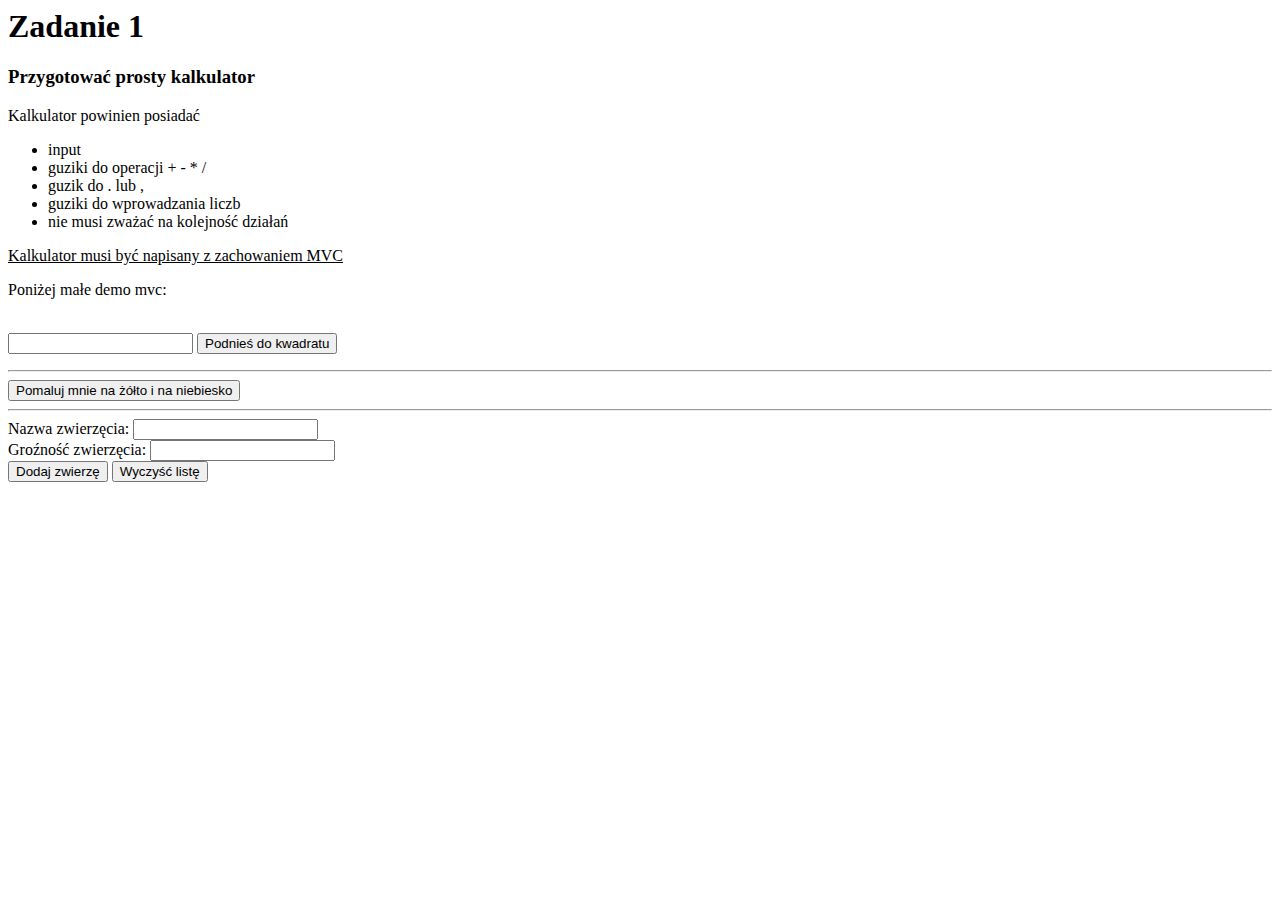
<file: 04-HTML-1/mvc.html>
<html>

<head>
</head>

<body>
    <h1>Zadanie 1</h1>
    <h3>Przygotować prosty kalkulator</h3>
    Kalkulator powinien posiadać
    <ul>
        <li>input</li>
        <li>guziki do operacji + - * /</li>
        <li>guzik do . lub ,</li>
        <li>guziki do wprowadzania liczb</li>
        <li>nie musi zważać na kolejność działań</li>
    </ul>
    <u>Kalkulator musi być napisany z zachowaniem MVC</u>

    <br />
    <p>Poniżej małe demo mvc:</p>
    <br />

    <input id="podawanaLiczba" />
    <button id="odpalaczPobieraniaLiczby">Podnieś do kwadratu</button>
    <p id="wynikDzialaniaNaLiczbie"></p>
    <hr />
    <button id="demoKolorowania">Pomaluj mnie na żółto i na niebiesko</button>
    <hr />
    <label>Nazwa zwierzęcia: </label><input id="nazwaZwierzecia" /><br />
    <label>Groźność zwierzęcia: </label><input id="groznoscZwierzecia" /><br />
    <button id="dodajZwierzeBtn">Dodaj zwierzę</button>
    <button id="wyczyscZwierzetaBtn">Wyczyść listę</button><br />
    <table id="wypisZwierzat" title="Wypis zwierząt"></table>

    <script src="model.js"></script>
    <script src="widok.js"></script>
    <script src="kontroler.js"></script>
</body>

</html>
</file>
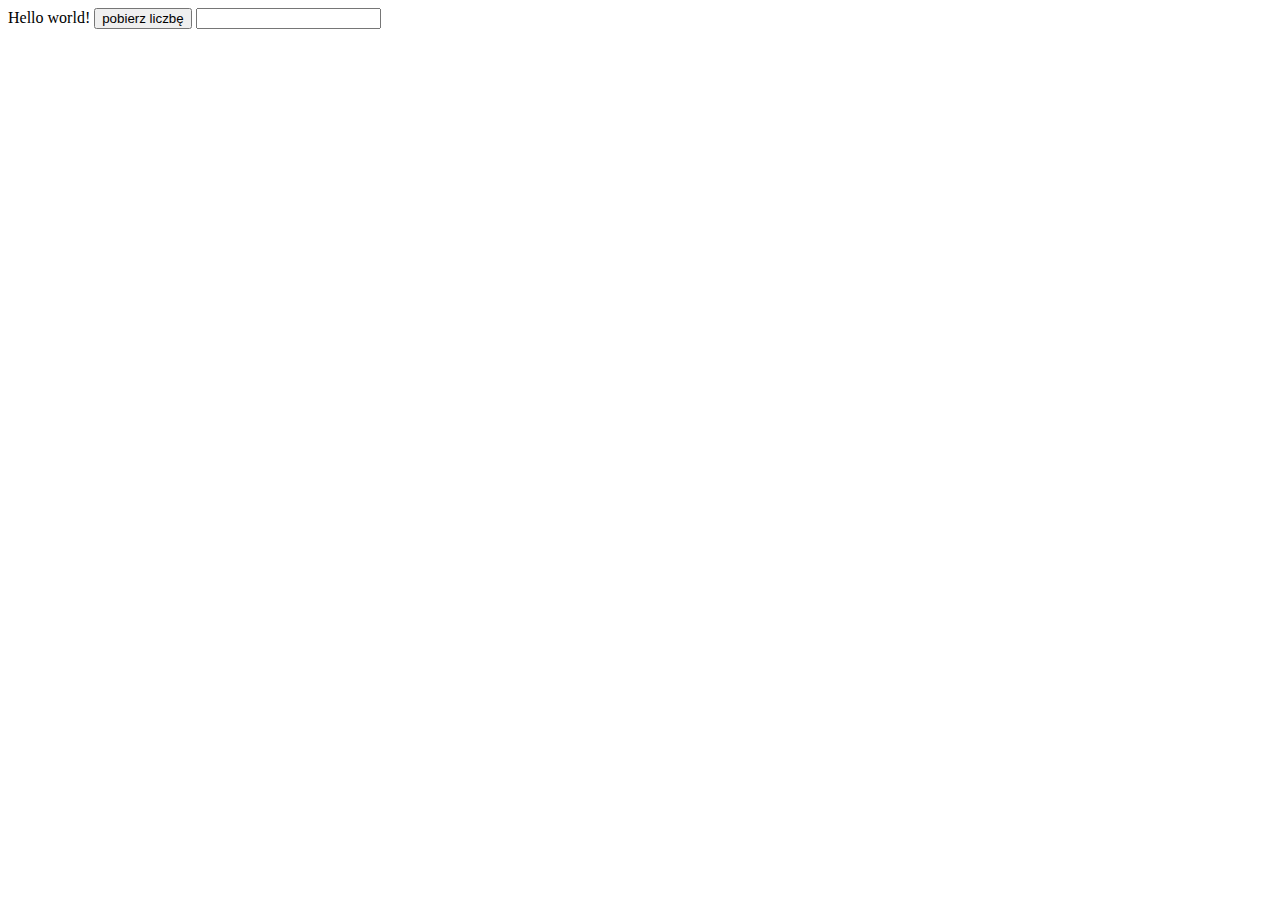
<file: 04-HTML-1/podstawy.html>
<html>

<head>
</head>

<body>
    Hello world!

    <button id="odpalaczPobieraniaLiczby">pobierz liczbę</button>
    <input id="podawanaLiczba">
    <p id="wynikDzialaniaNaLiczbie"></p>
    
    <script src="podstawy.js"></script>
</body>

</html>
</file>
